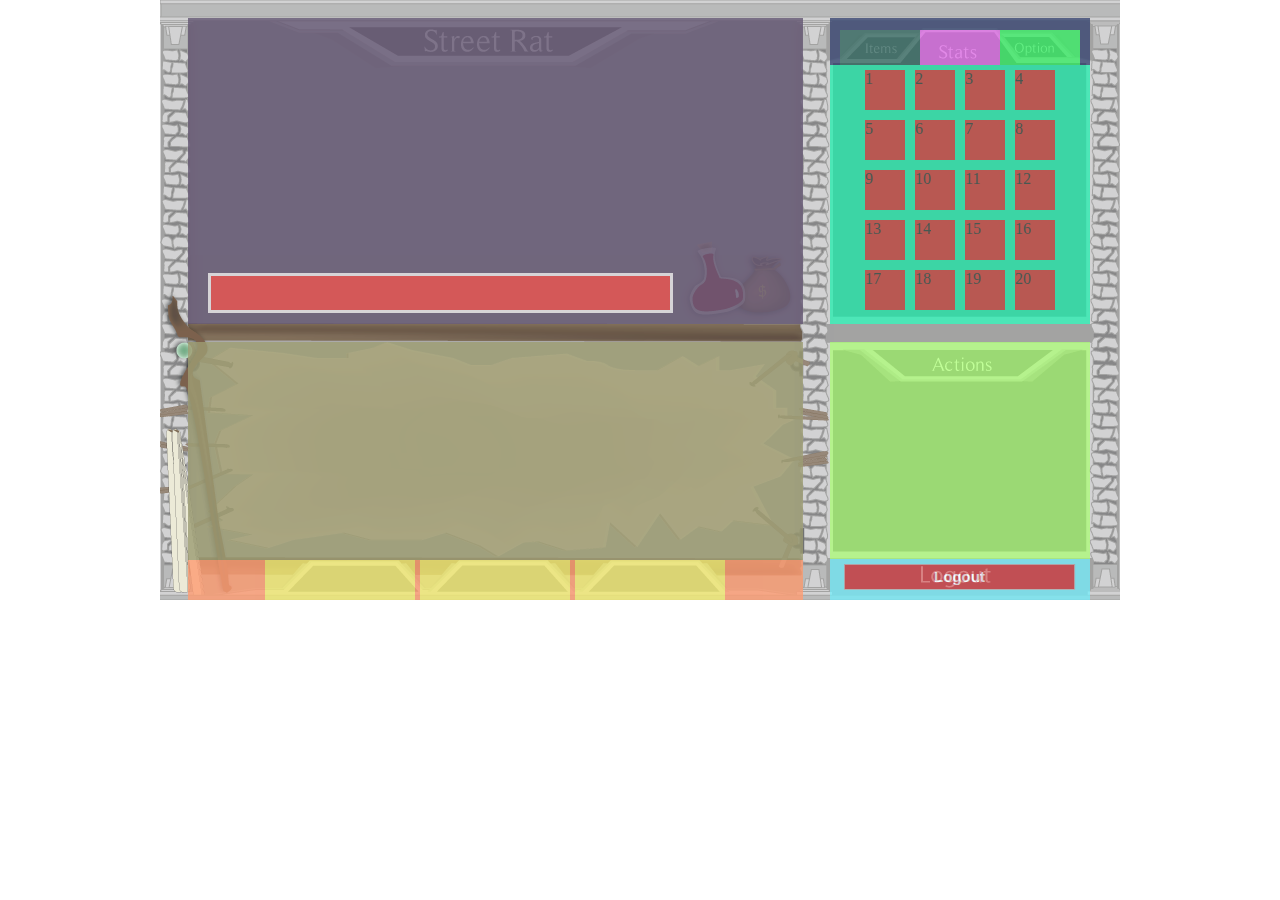
<file: newGame/index.html>
<!doctype html>
<html>
    <head>
        <meta charset=utf-8>
        <meta name=description content="">
        <meta name=viewport content="width=device-width, initial-scale=1">
        <title>The World of Aldoun</title>
        <link rel=stylesheet href="css/reset.css">
        <link rel=stylesheet href="css/style.css">
    </head>
    <body>
    	<div id="wrapper">
            <div id="leftPanel">
                <div id="npcPanel">
                    <div id="npc"></div>
                    <div id="hpPanel">
                        <div id="hpArea">
                            <div id="hpBar"></div>
                        </div>
                    </div>
                    <div id="itemBtn">
                        <div id="hpBtn"></div>
                        <div id="coinBtn"></div>
                    </div>
                </div>
                <div id="chatPanel"></div>
                <div id="directionPanel">
                    <div id="directionBtn">
                        <div id="button1" class="dBtns"></div>
                        <div id="button2" class="dBtns"></div>
                        <div id="button3" class="dBtns"></div>
                    </div>
                </div>
            </div>
            <div id="rightPanel">
                <div id="userPanel">
                    <div id="tabs">
                        <div id="itemTab" class='tab'></div>
                        <div id="statTab" class='tab'></div>
                        <div id="optionTab" class='tab'></div>
                    </div>
                    <div id="items" class='userBox'>
                        <div id="inventory">
                            <div id="1" class="item" draggable="true"><header>1</header></div>
                            <div id="2" class="item" draggable="true"><header>2</header></div>
                            <div id="3" class="item" draggable="true"><header>3</header></div>
                            <div id="4" class="item" draggable="true"><header>4</header></div>
                            <div id="5" class="item" draggable="true"><header>5</header></div>
                            <div id="6" class="item" draggable="true"><header>6</header></div>
                            <div id="7" class="item" draggable="true"><header>7</header></div>
                            <div id="8" class="item" draggable="true"><header>8</header></div>
                            <div id="9" class="item" draggable="true"><header>9</header></div>
                            <div id="10" class="item" draggable="true"><header>10</header></div>
                            <div id="11" class="item" draggable="true"><header>11</header></div>
                            <div id="12" class="item" draggable="true"><header>12</header></div>
                            <div id="13" class="item" draggable="true"><header>13</header></div>
                            <div id="14" class="item" draggable="true"><header>14</header></div>
                            <div id="15" class="item" draggable="true"><header>15</header></div>
                            <div id="16" class="item" draggable="true"><header>16</header></div>
                            <div id="17" class="item" draggable="true"><header>17</header></div>
                            <div id="18" class="item" draggable="true"><header>18</header></div>
                            <div id="19" class="item" draggable="true"><header>19</header></div>
                            <div id="20" class="item" draggable="true"><header>20</header></div>
                        </div>
                    </div>
                    <div id="stats" class='userBox'></div>
                    <div id="options" class='userBox'></div>
                </div>
                <div id="actionPanel">
                    <div id="actionBtn"></div>
                    <div id="logout">
                        <input type="button" value="Logout"/>
                    </div>
                </div>
            </div>
        </div>
        <script src="http://code.jquery.com/jquery-1.8.3.js"></script>
        <script src="js/script.js"></script>
        <script src="js/inventory.js"></script>
    </body>
</html>
</file>
<file: newGame/css/style.css>
*{	
	opacity: 0.9;
}
body{
	margin:0px;
}

#wrapper{
	width:960px;
	height:600px;
	background: url('../images/placeholder.png');
	opacity: 1;
	margin: auto;
}


#leftPanel{
	float: left;
	width: 615px;
	height:600px;
	margin:0px 27.5px;
}
#npcPanel{
	width: 615px;
	height: 306px;
	background: #435;
	margin: 18px 0px 0px 0px;
}

#hpPanel{
	height: 40px;
	width: 465px;
	background: #eee;
	position: relative;
	top: 255px;
	left: 20px;
}
#hpArea{
	height: 34px;
	width: 459px;
	background: #343;
	position: relative;
	top: 3px;
	left: 3px;
}
#hpBar{
	height: 100%;
	width: 100%;
	background: red;
	transition: width 2s;
	-moz-transition: width 2s; /* Firefox 4 */
	-webkit-transition: width 2s; /* Safari and Chrome */
	-o-transition: width 2s; /* Opera */
}

#chatPanel{
	margin: 18px 0px 0px 0px;
	width: 615px;
	height: 218px;
	background: #885;
}

#directionPanel{
	width: 615px;
	height: 40px;
	background: #f85;	
}
#directionBtn{
	width:465px;
	margin: auto;
}
.dBtns{
	float: left;
	background: #ef5;
	height: 40px;
	width: 150px;
	margin: 0px 2.5px;
	cursor: pointer;
}



#rightPanel{
	float: left;
	width:260px;
	height: 600px;
	padding:0px 30px 0px 0px;
}

#userPanel{
	width: 260px;
	height: 294px;
	background: #125;
	margin:18px 0px;
	padding: 12px 0px 0px 0px;
}
#tabs{
	width: 240px;
	height: 35px;
	background: #3fe;
	margin: 0 auto;
	overflow: hidden;
}
.tab{
	width: 80px;
	height: 35px;
	float: left;
	cursor: pointer;
}
#itemTab{
	z-index: 0;
	background: #143;
}
#items{
	display: block;
	background: #0FA;
}
#inventory{
	width:200px;
	margin: 0 auto;
}
.item{
	margin: 5px;
	width:40px;
	height: 40px;
	background: red;
	float: left;
	cursor: move;
}
.item.over {
  background: #564 !important;
}
.testItem{
	z-index: 50;
	margin: 2px;
	width:36px;
	height: 36px;
	background: green;
}
#statTab{
	z-index: 0;
	background: #f4e;
}
#stats{
	display: none;
	background: #FF94F5;
}
#optionTab{
	z-index: 0;
	background: #1f3;
}
#options{
	display: none;
	background: #8CFF9D;
}
.userBox{
	width:260px;
	height:259px;
}
#actionPanel{
	width: 260px;
	height: 260px;
}
#actionBtn{
	width: 260px;
	height: 217px;
	background: #9f5;
}
#logout{
	width: 260px;
	height: 41px;
	background: #5ef;
}
#logout input[type="button"]{
	margin: 5px 0px 0px 14px;
	width: 231px;
	color: white;
	background: #CE1B1B;
	font-size: 15px;
	font-weight: bold;
}
#logout input[type="button"]:hover{
	cursor: pointer;
}
</file>
